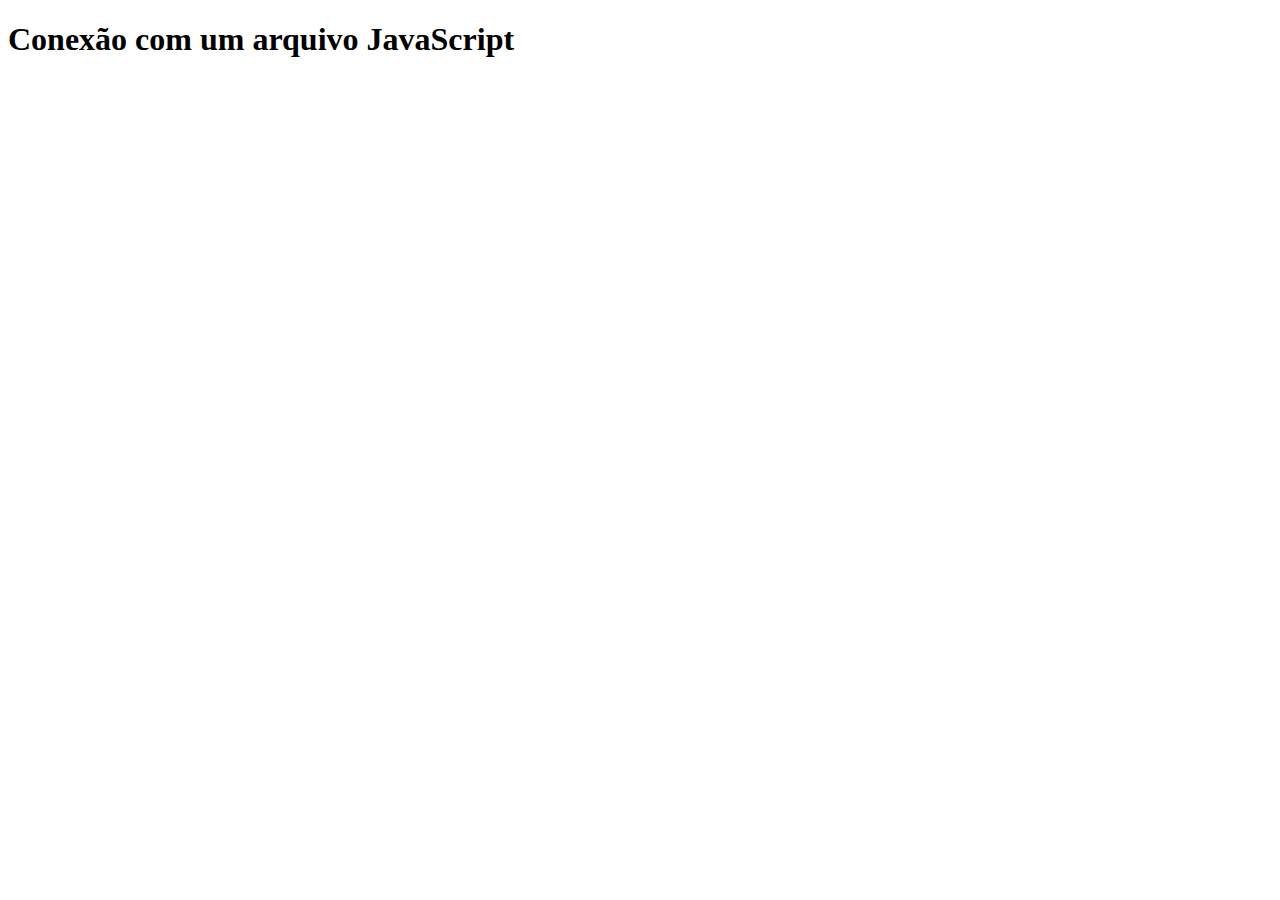
<file: JavaScript 1/Desenvolvimento 3.2/index.html>
<!DOCTYPE html>
<html lang="pt-BR">
<head>
  <meta charset="UTF-8" />
  <meta name="viewport" content="width=device-width, initial-scale=1.0" />
  <title>Conexão com JS</title>
</head>
<body>
  <h1>Conexão com um arquivo JavaScript</h1>

  <script src="script.js"></script>
</body>
</html>
</file>
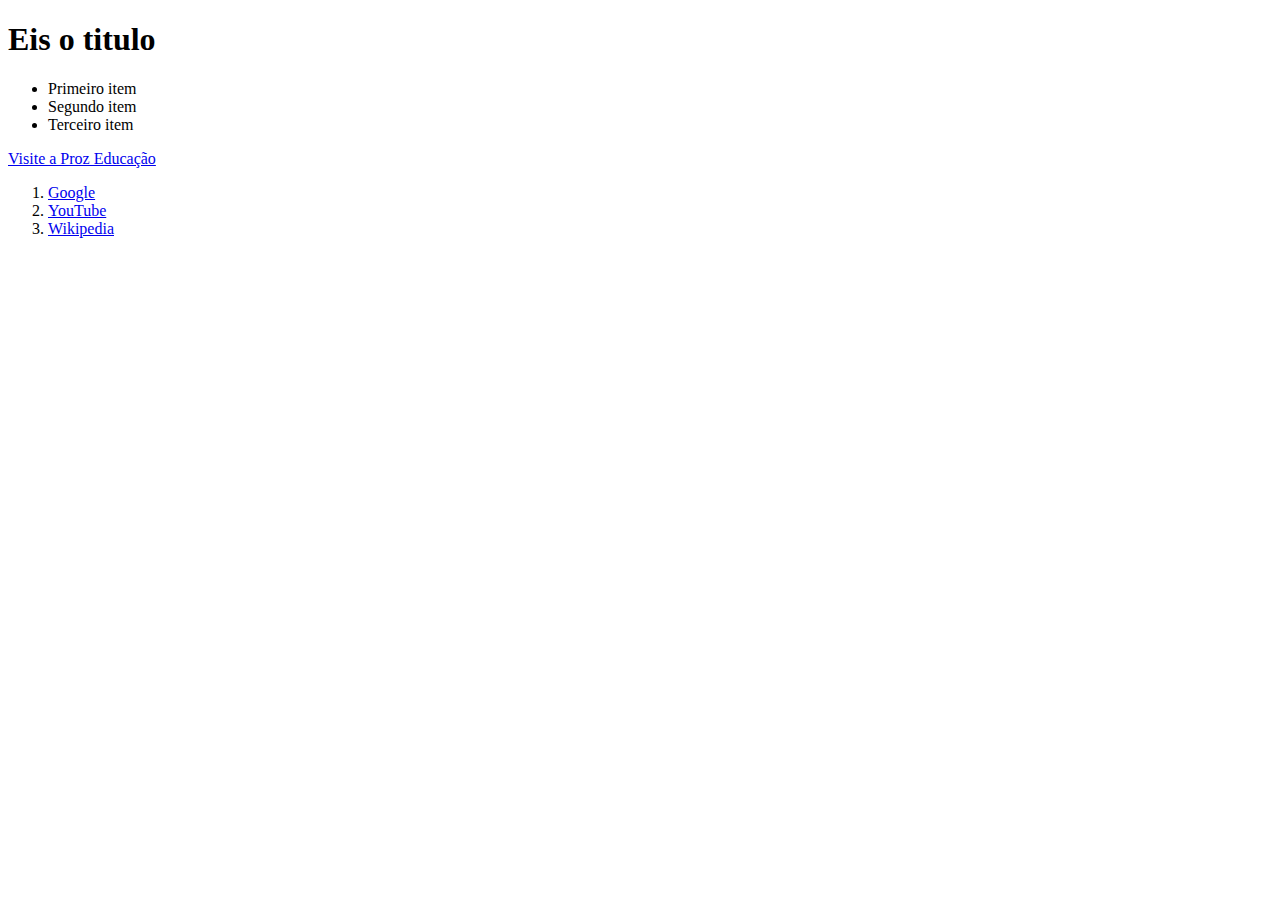
<file: JavaScript 1/Desenvolvimento 5.1/index.html>
<!DOCTYPE html>
<html lang="pt-BR">
<head>
  <meta charset="UTF-8" />
  <meta name="viewport" content="width=device-width, initial-scale=1.0" />
  <title>Projeto com JavaScript</title>
</head>
<body>

  <h1 id="titulo"></h1>
  <ul></ul>
  <a href="https://prozeducacao.com.br"></a>
  <ol id="lista-ordenada"></ol>

  <script src="script.js"></script>
</body>
</html>
</file>
